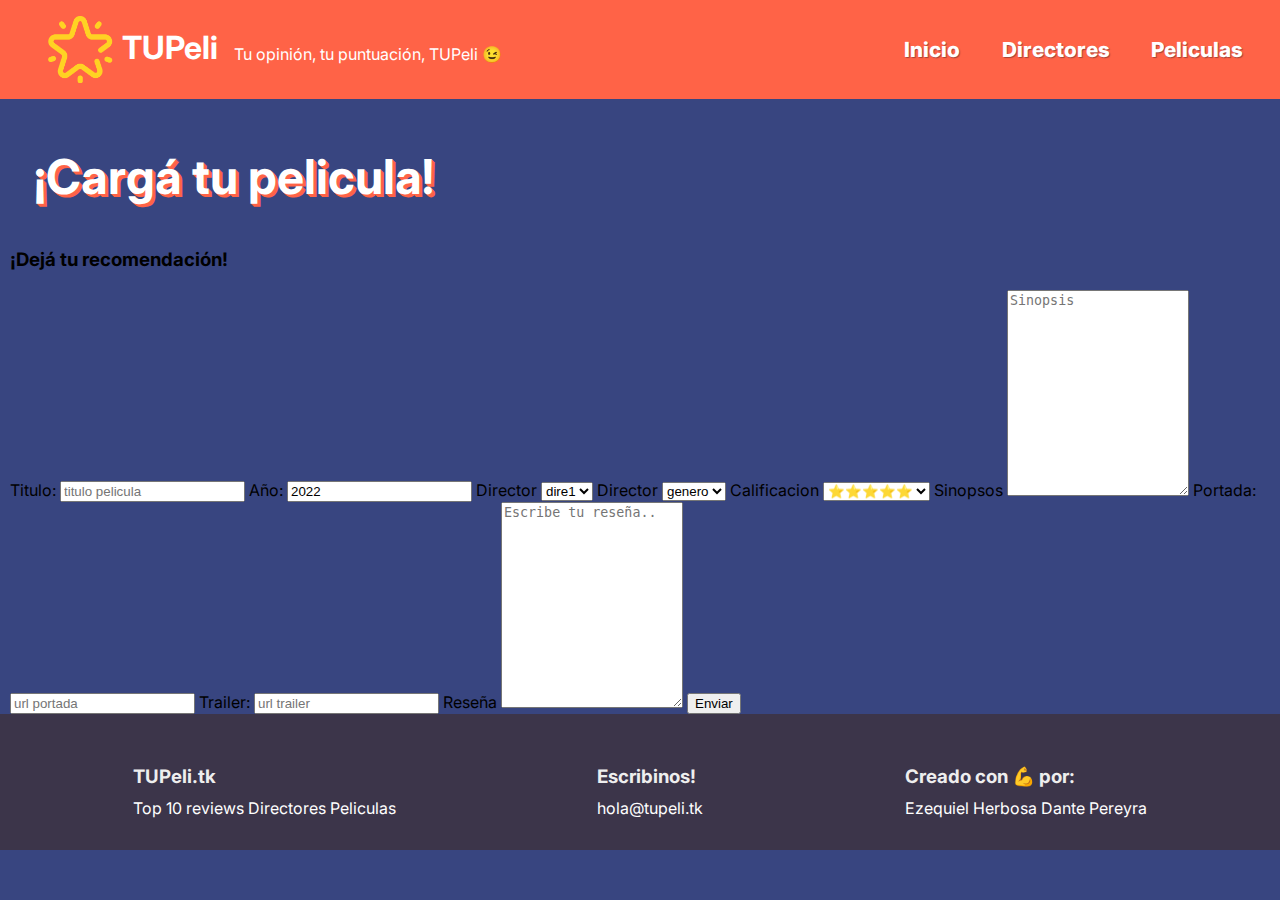
<file: public/formulario_carga_pelicula.html>
<!DOCTYPE html>
<html lang="en">
<head>
    <meta charset="UTF-8">
    <meta http-equiv="X-UA-Compatible" content="IE=edge">
    <meta name="viewport" content="width=device-width, initial-scale=1.0">
    <meta name="description" content="Reviews y comentarios sobre peliculas por sus propios espectadores." />
    <title>TUPeli.tk</title>
    <link rel="shortcut icon" type="image/x-icon" href="/favicon.png" />
    <link rel="stylesheet" href="css/style.css">
    <link rel="preconnect" href="https://fonts.googleapis.com">
    <link rel="preconnect" href="https://fonts.gstatic.com" crossorigin>
    <link href="https://fonts.googleapis.com/css2?family=Arvo:ital@1&family=Inter:wght@100;400;700&display=swap" rel="stylesheet">
<body>
    <header class="header">
        <div class="header-logo">
            <h1 class="header-title">TUPeli</h1>
            <div class="header-slogan">Tu opinión, tu puntuación, TUPeli 😉</div>
        </div>
        
        <nav class="header-nav" id="navigation">
            <a class="typcn typcn-times menu-mobile cerrar" id="mobile-cerrar"> Cerrar</a>
            <a href="/" class="link">Inicio</a>
            <a href="/directores" class="link">Directores</a>
            <a href="/peliculas" class="link">Peliculas</a>
      
        </nav>
    </header>

    <main class="top10">
        <h1 class="titulo-principal">¡Cargá tu pelicula!</h1>
    
        <div id="formulario_carga">

            
            <h3>¡Dejá tu recomendación!</h3>

            <label for="titulo_pelicula">Titulo: </label>
            <input type="text" id="lname" name="lastname" placeholder="titulo pelicula">
            
            <label for="anio">Año: </label>
            <input type="number" id="anio" name="anio" placeholder="Año" value=2022>

            <label for="director_id">Director</label>
            <select id="director_id" name="director">
            <option value="dire1">dire1</option>
            <option value="dire2">dire2</option>
            <option value="dire3">dire3</option>
            </select>
            
            <label for="genero">Director</label>
            <select id="genero" name="genero">
            <option value="genero1">genero</option>
            <option value="genero1">genero</option>
            <option value="genero1">genero</option>
            </select>
            
            <label for="calificacion">Calificacion</label>
            <select id="calificacion" name="calificacion">
            <option value="5">⭐⭐⭐⭐⭐</option>
            <option value="4">⭐⭐⭐⭐</option>
            <option value="3">⭐⭐⭐</option>
            <option value="2">⭐⭐</option>
            <option value="1">⭐</option>
            
            </select>
            
            <label for="sinopsis">Sinopsos</label>
            <textarea id="sinopsis" name="sinopsis" placeholder="Sinopsis" style="height:200px"></textarea>
            
            <label for="imagen_pelicula">Portada: </label>
            <input type="url" id="imagen_pelicula" placeholder="url portada">
            
            <label for="trailer">Trailer: </label>
            <input type="url" id="trailer" placeholder="url trailer">
            
            
            <label for="resenia">Reseña</label>
            <textarea id="resenia" name="resenia" placeholder="Escribe tu reseña.." style="height:200px"></textarea>

            <input type="submit" value="Enviar">
        </form>
        </div>

        </div>    
    </main>


    <footer class="pie">
        <div class="columna">
            <h3 class="titulo">TUPeli.tk</h3>
            <a href="#" class="link">Top 10 reviews</a>
            <a href="#" class="link">Directores</a>
            <a href="#" class="link">Peliculas</a>
        </div>
        <div class="columna">
            <h3 class="titulo">Escribinos!</h3>
            <a href="mailto:hola@tupeli.tk" class="link">hola@tupeli.tk</a>
        </div>
        <div class="columna">
            <h3 class="titulo">Creado con 💪 por:</h3>
            <a href="https://www.linkedin.com/in/ezequiel-herbosa/" target="_blank">Ezequiel Herbosa</a>
            <a href="https://www.linkedin.com/in/dante-pereyra/" class="_blank">Dante Pereyra</a>
        </div>
    </footer>


</body>
</html>
</file>
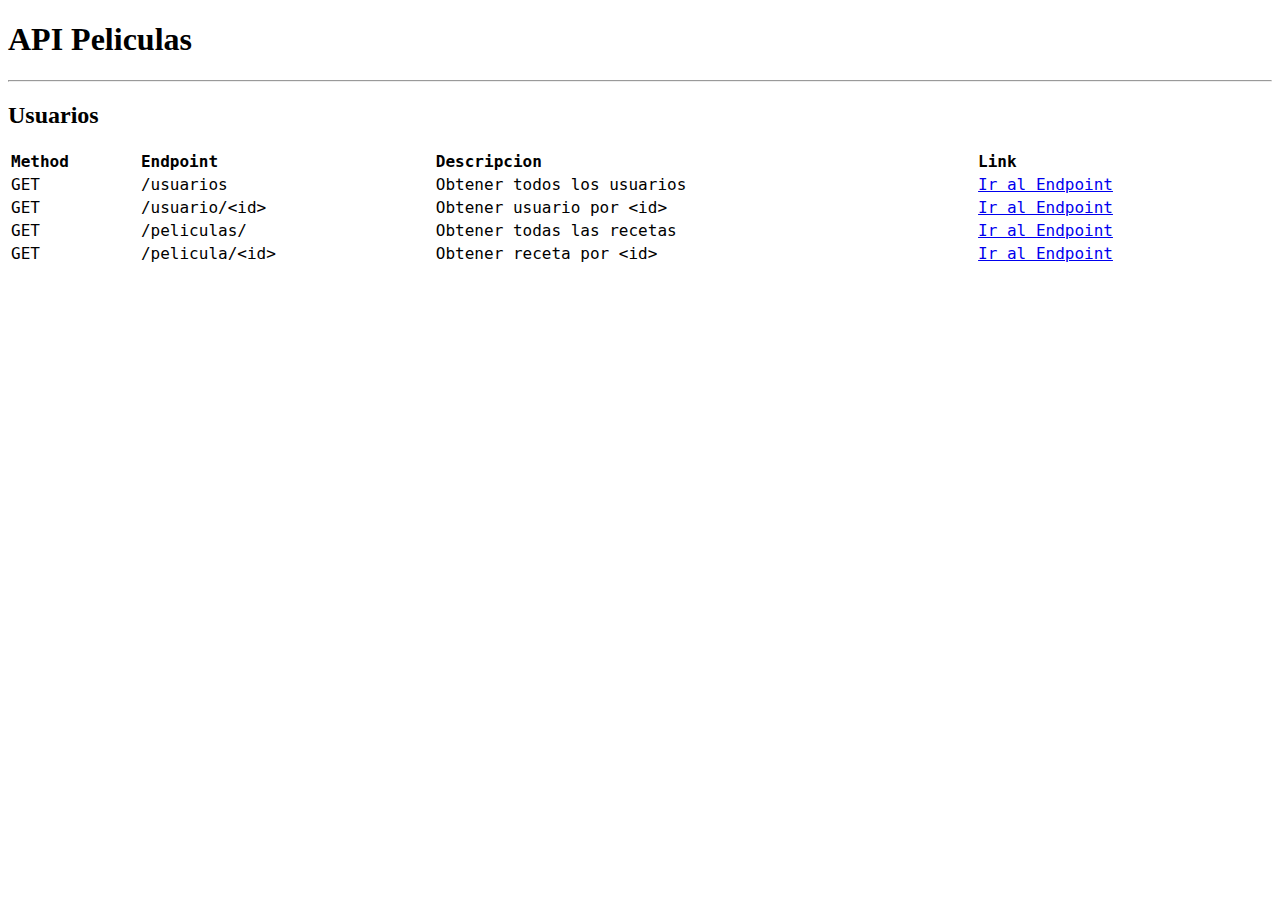
<file: abm_peliculas/templates/hello.html>
<!DOCTYPE html>
<html lang="en">
<head>
    <meta charset="UTF-8">
    <title>API Recetas</title>
    <style>
        table {
            width: 100%;
            text-align: left;
            font-family: 'Consolas', monospace;
        }

    </style>

</head>
<body>
    <h1>API Peliculas</h1>
    <hr>
    <h2>Usuarios</h2>
    <table>
        <tr>
            <th>Method</th>
            <th>Endpoint</th>
            <th>Descripcion</th>
            <th>Link</th>
        </tr>
        <tr>
            <td>GET</td>
            <td>/usuarios</td>
            <td>Obtener todos los usuarios</td>
            <td><a href="/usuarios">Ir al Endpoint</a></td>
        </tr>
        <tr>
            <td>GET</td>
            <td>/usuario/&lt;id&gt;</td>
            <td>Obtener usuario por &lt;id&gt;</td>
            <td><a href="/usuario/1">Ir al Endpoint</a></td>
        </tr>
        <tr>
            <td>GET</td>
            <td>/peliculas/</td>
            <td>Obtener todas las recetas</td>
            <td><a href="/peliculas">Ir al Endpoint</a></td>
        </tr>
        <tr>
            <td>GET</td>
            <td>/pelicula/&lt;id&gt;</td>
            <td>Obtener receta por &lt;id&gt;</td>
            <td><a href="/peliculas/1">Ir al Endpoint</a></td>
        </tr>
        <tr>
            <td></td>
            <td></td>
            <td></td>
        </tr>
        <tr>
            <td></td>
            <td></td>
            <td></td>
        </tr>
        <tr>
            <td></td>
            <td></td>
            <td></td>
        </tr>
    </table>
</body>
</html>
</file>
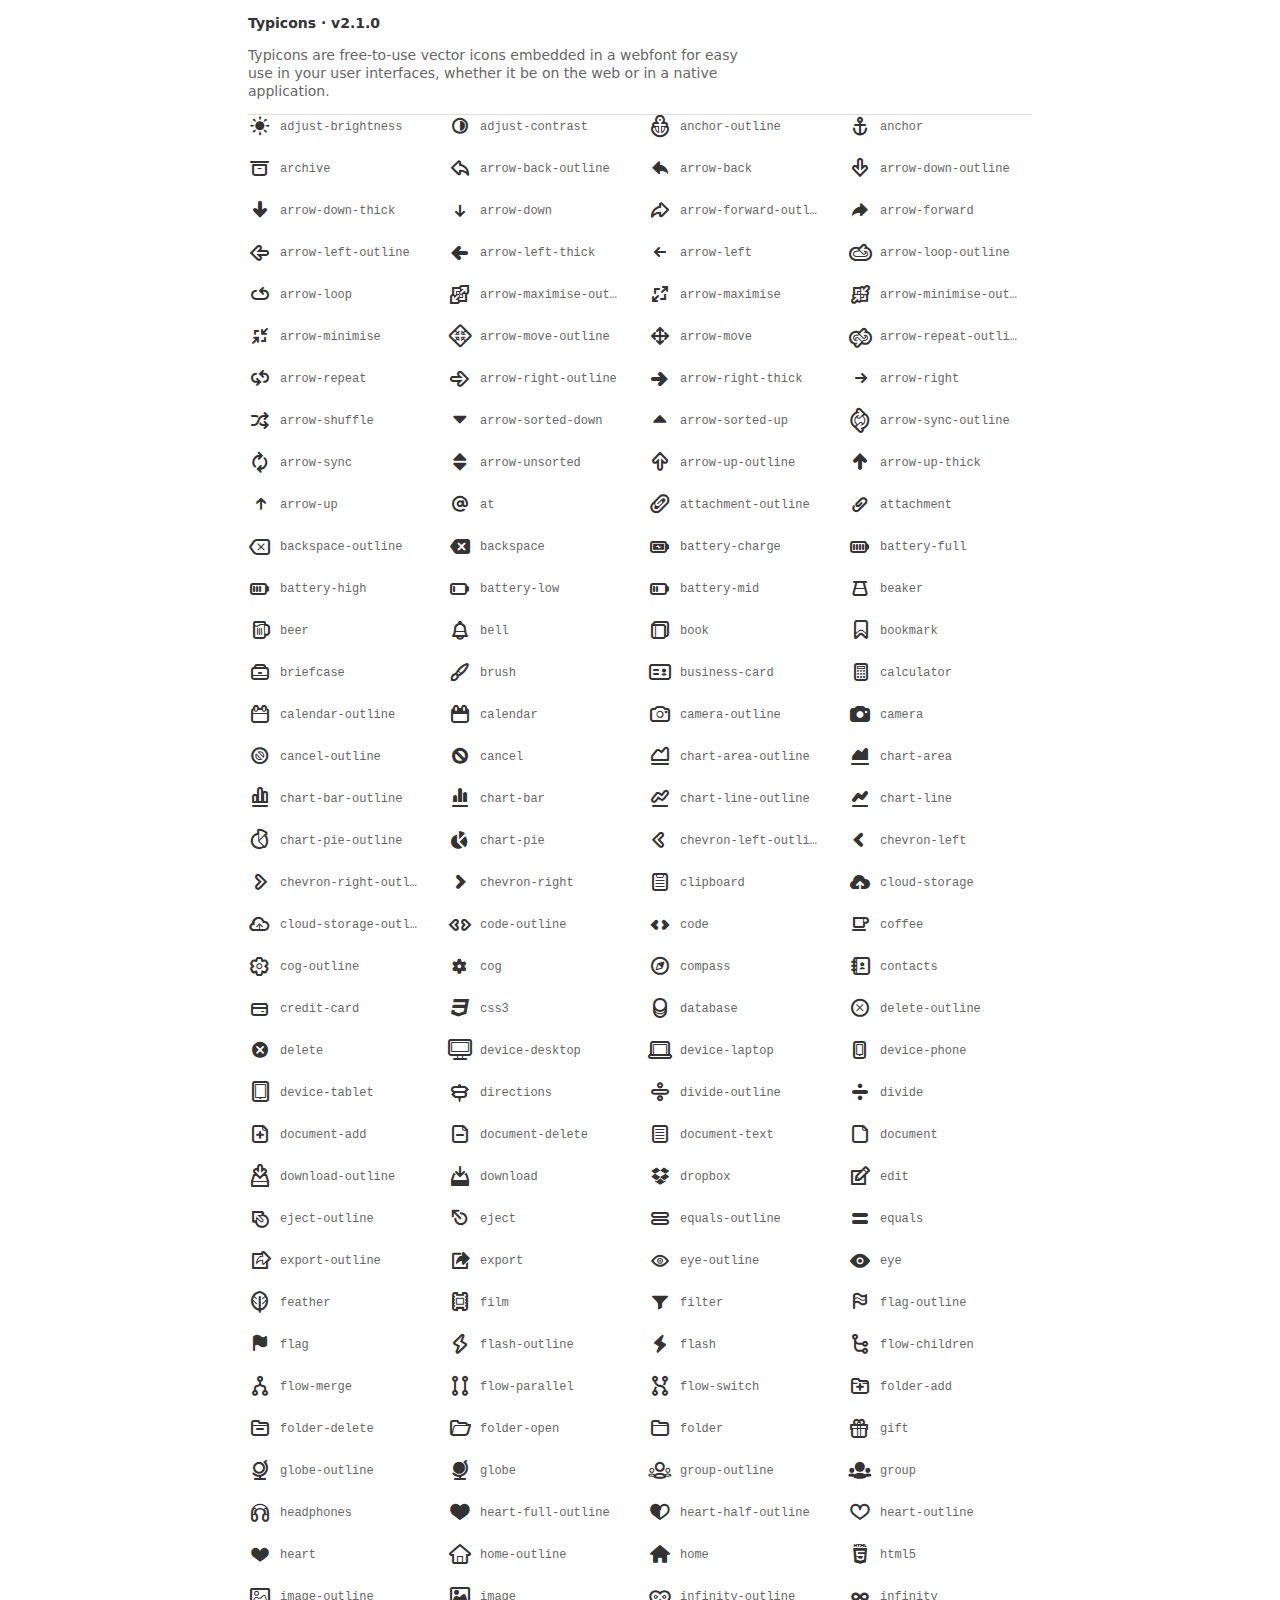
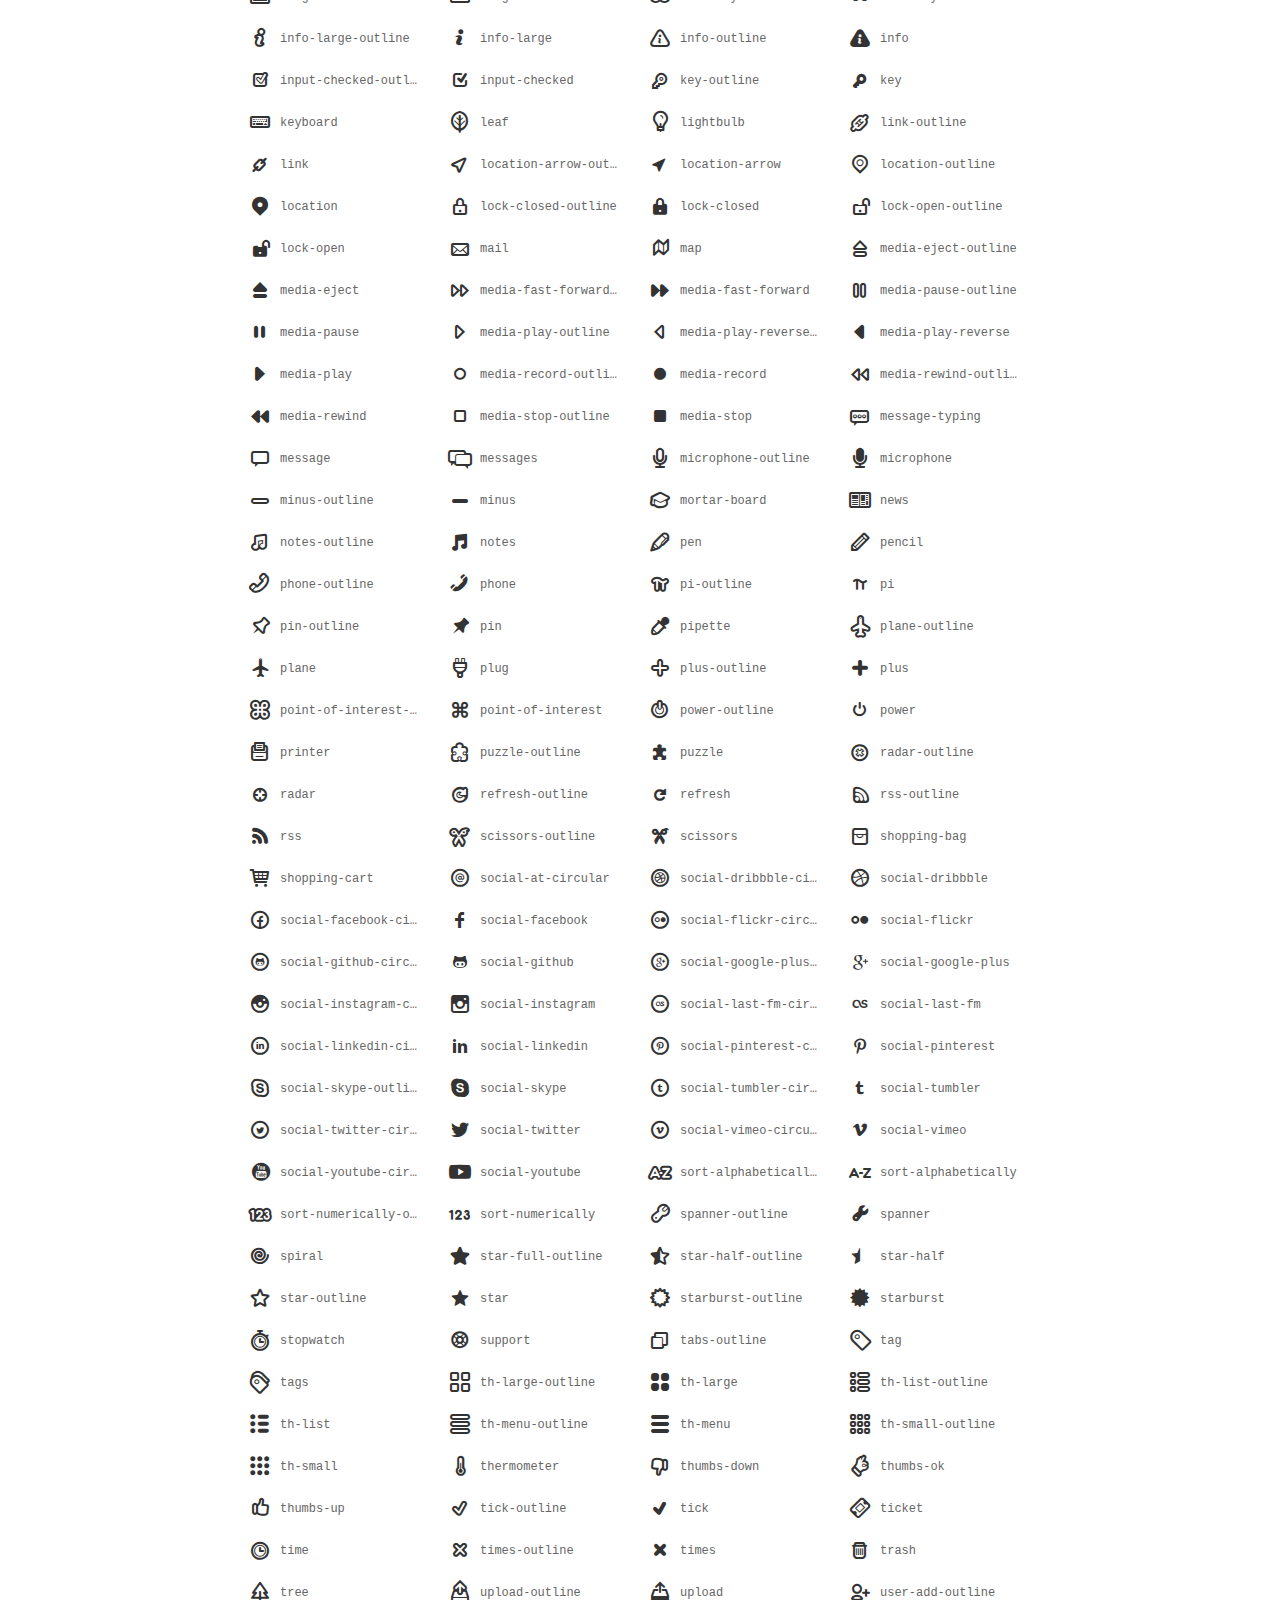
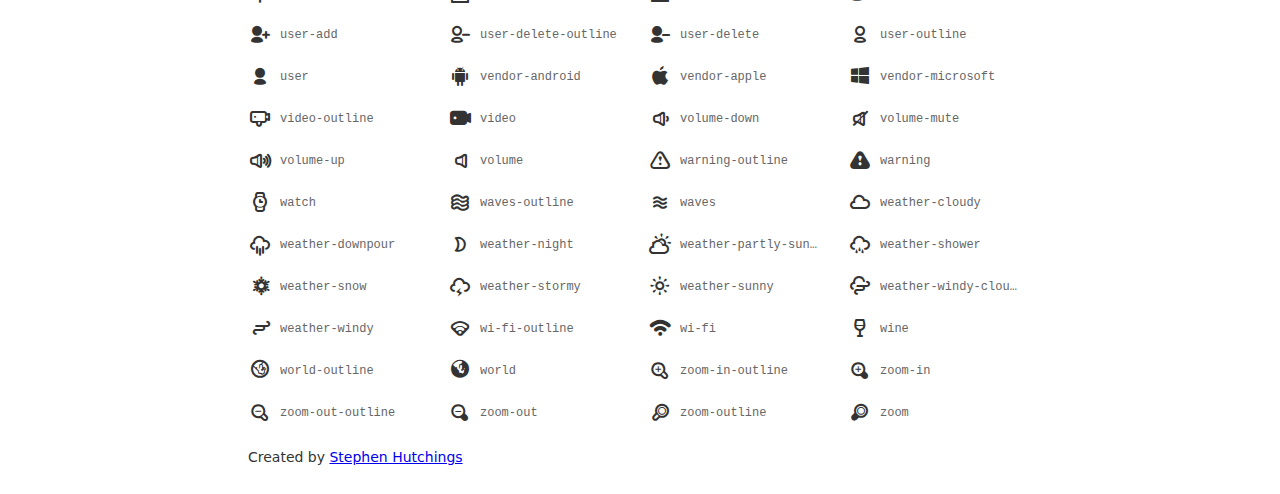
<file: Flask/static/demo.html>
<!DOCTYPE html>
<html lang="en">
<head>
  <meta charset="UTF-8">
  <title>Typicons</title>

  <style>
    body {
      margin: 0;
      padding: 1em;
      font-family: system-ui, "Helvetica Neue", Helvetica, Arial, sans-serif;
      font-size: 14px;
      line-height: 18px;
      color: #333;
      background-color: #fff;
    }

    header {
      position: fixed;
      left: 1em;
      right: 1em;
      top: 0;
      background: #fff;
      z-index: 1;
    }

    header .container {
      border-bottom: 1px solid #ddd;
    }

    header h1 {
      font: inherit;
      font-weight: bold;
      margin-top: 1em;
    }

    header p {
      color: #666;
      max-width: 500px;
    }

    .container {
      max-width: 784px;
      margin: auto;
      position: relative;
    }

    #icons {
      font-size: 24px;
      display: flex;
      margin: 92px -8px 0;
      flex-flow: row wrap;
    }

    .icon {
      width: 200px;
      max-width: 50%;
      box-sizing: border-box;
      display: flex;
      padding: 8px;
    }

    .label {
      display: inline-block;
      width: 100%;
      box-sizing: border-box;
      padding: 4px 8px;
      font-size: 12px;
      font-family: Monaco, monospace;
      white-space: nowrap;
      overflow: hidden;
      text-overflow: ellipsis;
      border-radius: 1px;
      color: #666;
    }

    @media (max-width: 512px) {
      #icons {
        margin-top: 112px;
      }
    }
    @charset "UTF-8";

@font-face {
  font-family: "typicons";
  src: url("typicons.eot?d8dd0dcd722b6c1a92302669f7f132b5?#iefix") format("embedded-opentype"),
url("typicons.woff2?d8dd0dcd722b6c1a92302669f7f132b5") format("woff2"),
url("typicons.woff?d8dd0dcd722b6c1a92302669f7f132b5") format("woff"),
url("typicons.ttf?d8dd0dcd722b6c1a92302669f7f132b5") format("truetype"),
url("typicons.svg?d8dd0dcd722b6c1a92302669f7f132b5#typicons") format("svg");
}

.typcn:before {
  font-family: typicons !important;
  font-style: normal;
  font-weight: normal !important;
  font-variant: normal;
  text-transform: none;
  line-height: 1;
  -webkit-font-smoothing: antialiased;
  -moz-osx-font-smoothing: grayscale;
}

.typcn-lg {
  font-size: 1.33333333em;
  line-height: 0.75em;
  vertical-align: -15%;
}
.typcn-2x {
  font-size: 2em;
}
.typcn-3x {
  font-size: 3em;
}
.typcn-4x {
  font-size: 4em;
}
.typcn-5x {
  font-size: 5em;
}

.typcn-adjust-brightness:before {
  content: "\e000";
}
.typcn-adjust-contrast:before {
  content: "\e001";
}
.typcn-anchor-outline:before {
  content: "\e002";
}
.typcn-anchor:before {
  content: "\e003";
}
.typcn-archive:before {
  content: "\e004";
}
.typcn-arrow-back-outline:before {
  content: "\e005";
}
.typcn-arrow-back:before {
  content: "\e006";
}
.typcn-arrow-down-outline:before {
  content: "\e007";
}
.typcn-arrow-down-thick:before {
  content: "\e008";
}
.typcn-arrow-down:before {
  content: "\e009";
}
.typcn-arrow-forward-outline:before {
  content: "\e00a";
}
.typcn-arrow-forward:before {
  content: "\e00b";
}
.typcn-arrow-left-outline:before {
  content: "\e00c";
}
.typcn-arrow-left-thick:before {
  content: "\e00d";
}
.typcn-arrow-left:before {
  content: "\e00e";
}
.typcn-arrow-loop-outline:before {
  content: "\e00f";
}
.typcn-arrow-loop:before {
  content: "\e010";
}
.typcn-arrow-maximise-outline:before {
  content: "\e011";
}
.typcn-arrow-maximise:before {
  content: "\e012";
}
.typcn-arrow-minimise-outline:before {
  content: "\e013";
}
.typcn-arrow-minimise:before {
  content: "\e014";
}
.typcn-arrow-move-outline:before {
  content: "\e015";
}
.typcn-arrow-move:before {
  content: "\e016";
}
.typcn-arrow-repeat-outline:before {
  content: "\e017";
}
.typcn-arrow-repeat:before {
  content: "\e018";
}
.typcn-arrow-right-outline:before {
  content: "\e019";
}
.typcn-arrow-right-thick:before {
  content: "\e01a";
}
.typcn-arrow-right:before {
  content: "\e01b";
}
.typcn-arrow-shuffle:before {
  content: "\e01c";
}
.typcn-arrow-sorted-down:before {
  content: "\e01d";
}
.typcn-arrow-sorted-up:before {
  content: "\e01e";
}
.typcn-arrow-sync-outline:before {
  content: "\e01f";
}
.typcn-arrow-sync:before {
  content: "\e020";
}
.typcn-arrow-unsorted:before {
  content: "\e021";
}
.typcn-arrow-up-outline:before {
  content: "\e022";
}
.typcn-arrow-up-thick:before {
  content: "\e023";
}
.typcn-arrow-up:before {
  content: "\e024";
}
.typcn-at:before {
  content: "\e025";
}
.typcn-attachment-outline:before {
  content: "\e026";
}
.typcn-attachment:before {
  content: "\e027";
}
.typcn-backspace-outline:before {
  content: "\e028";
}
.typcn-backspace:before {
  content: "\e029";
}
.typcn-battery-charge:before {
  content: "\e02a";
}
.typcn-battery-full:before {
  content: "\e02b";
}
.typcn-battery-high:before {
  content: "\e02c";
}
.typcn-battery-low:before {
  content: "\e02d";
}
.typcn-battery-mid:before {
  content: "\e02e";
}
.typcn-beaker:before {
  content: "\e02f";
}
.typcn-beer:before {
  content: "\e030";
}
.typcn-bell:before {
  content: "\e031";
}
.typcn-book:before {
  content: "\e032";
}
.typcn-bookmark:before {
  content: "\e033";
}
.typcn-briefcase:before {
  content: "\e034";
}
.typcn-brush:before {
  content: "\e035";
}
.typcn-business-card:before {
  content: "\e036";
}
.typcn-calculator:before {
  content: "\e037";
}
.typcn-calendar-outline:before {
  content: "\e038";
}
.typcn-calendar:before {
  content: "\e039";
}
.typcn-camera-outline:before {
  content: "\e03a";
}
.typcn-camera:before {
  content: "\e03b";
}
.typcn-cancel-outline:before {
  content: "\e03c";
}
.typcn-cancel:before {
  content: "\e03d";
}
.typcn-chart-area-outline:before {
  content: "\e03e";
}
.typcn-chart-area:before {
  content: "\e03f";
}
.typcn-chart-bar-outline:before {
  content: "\e040";
}
.typcn-chart-bar:before {
  content: "\e041";
}
.typcn-chart-line-outline:before {
  content: "\e042";
}
.typcn-chart-line:before {
  content: "\e043";
}
.typcn-chart-pie-outline:before {
  content: "\e044";
}
.typcn-chart-pie:before {
  content: "\e045";
}
.typcn-chevron-left-outline:before {
  content: "\e046";
}
.typcn-chevron-left:before {
  content: "\e047";
}
.typcn-chevron-right-outline:before {
  content: "\e048";
}
.typcn-chevron-right:before {
  content: "\e049";
}
.typcn-clipboard:before {
  content: "\e04a";
}
.typcn-cloud-storage:before {
  content: "\e04b";
}
.typcn-cloud-storage-outline:before {
  content: "\e054";
}
.typcn-code-outline:before {
  content: "\e04c";
}
.typcn-code:before {
  content: "\e04d";
}
.typcn-coffee:before {
  content: "\e04e";
}
.typcn-cog-outline:before {
  content: "\e04f";
}
.typcn-cog:before {
  content: "\e050";
}
.typcn-compass:before {
  content: "\e051";
}
.typcn-contacts:before {
  content: "\e052";
}
.typcn-credit-card:before {
  content: "\e053";
}
.typcn-css3:before {
  content: "\e055";
}
.typcn-database:before {
  content: "\e056";
}
.typcn-delete-outline:before {
  content: "\e057";
}
.typcn-delete:before {
  content: "\e058";
}
.typcn-device-desktop:before {
  content: "\e059";
}
.typcn-device-laptop:before {
  content: "\e05a";
}
.typcn-device-phone:before {
  content: "\e05b";
}
.typcn-device-tablet:before {
  content: "\e05c";
}
.typcn-directions:before {
  content: "\e05d";
}
.typcn-divide-outline:before {
  content: "\e05e";
}
.typcn-divide:before {
  content: "\e05f";
}
.typcn-document-add:before {
  content: "\e060";
}
.typcn-document-delete:before {
  content: "\e061";
}
.typcn-document-text:before {
  content: "\e062";
}
.typcn-document:before {
  content: "\e063";
}
.typcn-download-outline:before {
  content: "\e064";
}
.typcn-download:before {
  content: "\e065";
}
.typcn-dropbox:before {
  content: "\e066";
}
.typcn-edit:before {
  content: "\e067";
}
.typcn-eject-outline:before {
  content: "\e068";
}
.typcn-eject:before {
  content: "\e069";
}
.typcn-equals-outline:before {
  content: "\e06a";
}
.typcn-equals:before {
  content: "\e06b";
}
.typcn-export-outline:before {
  content: "\e06c";
}
.typcn-export:before {
  content: "\e06d";
}
.typcn-eye-outline:before {
  content: "\e06e";
}
.typcn-eye:before {
  content: "\e06f";
}
.typcn-feather:before {
  content: "\e070";
}
.typcn-film:before {
  content: "\e071";
}
.typcn-filter:before {
  content: "\e072";
}
.typcn-flag-outline:before {
  content: "\e073";
}
.typcn-flag:before {
  content: "\e074";
}
.typcn-flash-outline:before {
  content: "\e075";
}
.typcn-flash:before {
  content: "\e076";
}
.typcn-flow-children:before {
  content: "\e077";
}
.typcn-flow-merge:before {
  content: "\e078";
}
.typcn-flow-parallel:before {
  content: "\e079";
}
.typcn-flow-switch:before {
  content: "\e07a";
}
.typcn-folder-add:before {
  content: "\e07b";
}
.typcn-folder-delete:before {
  content: "\e07c";
}
.typcn-folder-open:before {
  content: "\e07d";
}
.typcn-folder:before {
  content: "\e07e";
}
.typcn-gift:before {
  content: "\e07f";
}
.typcn-globe-outline:before {
  content: "\e080";
}
.typcn-globe:before {
  content: "\e081";
}
.typcn-group-outline:before {
  content: "\e082";
}
.typcn-group:before {
  content: "\e083";
}
.typcn-headphones:before {
  content: "\e084";
}
.typcn-heart-full-outline:before {
  content: "\e085";
}
.typcn-heart-half-outline:before {
  content: "\e086";
}
.typcn-heart-outline:before {
  content: "\e087";
}
.typcn-heart:before {
  content: "\e088";
}
.typcn-home-outline:before {
  content: "\e089";
}
.typcn-home:before {
  content: "\e08a";
}
.typcn-html5:before {
  content: "\e08b";
}
.typcn-image-outline:before {
  content: "\e08c";
}
.typcn-image:before {
  content: "\e08d";
}
.typcn-infinity-outline:before {
  content: "\e08e";
}
.typcn-infinity:before {
  content: "\e08f";
}
.typcn-info-large-outline:before {
  content: "\e090";
}
.typcn-info-large:before {
  content: "\e091";
}
.typcn-info-outline:before {
  content: "\e092";
}
.typcn-info:before {
  content: "\e093";
}
.typcn-input-checked-outline:before {
  content: "\e094";
}
.typcn-input-checked:before {
  content: "\e095";
}
.typcn-key-outline:before {
  content: "\e096";
}
.typcn-key:before {
  content: "\e097";
}
.typcn-keyboard:before {
  content: "\e098";
}
.typcn-leaf:before {
  content: "\e099";
}
.typcn-lightbulb:before {
  content: "\e09a";
}
.typcn-link-outline:before {
  content: "\e09b";
}
.typcn-link:before {
  content: "\e09c";
}
.typcn-location-arrow-outline:before {
  content: "\e09d";
}
.typcn-location-arrow:before {
  content: "\e09e";
}
.typcn-location-outline:before {
  content: "\e09f";
}
.typcn-location:before {
  content: "\e0a0";
}
.typcn-lock-closed-outline:before {
  content: "\e0a1";
}
.typcn-lock-closed:before {
  content: "\e0a2";
}
.typcn-lock-open-outline:before {
  content: "\e0a3";
}
.typcn-lock-open:before {
  content: "\e0a4";
}
.typcn-mail:before {
  content: "\e0a5";
}
.typcn-map:before {
  content: "\e0a6";
}
.typcn-media-eject-outline:before {
  content: "\e0a7";
}
.typcn-media-eject:before {
  content: "\e0a8";
}
.typcn-media-fast-forward-outline:before {
  content: "\e0a9";
}
.typcn-media-fast-forward:before {
  content: "\e0aa";
}
.typcn-media-pause-outline:before {
  content: "\e0ab";
}
.typcn-media-pause:before {
  content: "\e0ac";
}
.typcn-media-play-outline:before {
  content: "\e0ad";
}
.typcn-media-play-reverse-outline:before {
  content: "\e0ae";
}
.typcn-media-play-reverse:before {
  content: "\e0af";
}
.typcn-media-play:before {
  content: "\e0b0";
}
.typcn-media-record-outline:before {
  content: "\e0b1";
}
.typcn-media-record:before {
  content: "\e0b2";
}
.typcn-media-rewind-outline:before {
  content: "\e0b3";
}
.typcn-media-rewind:before {
  content: "\e0b4";
}
.typcn-media-stop-outline:before {
  content: "\e0b5";
}
.typcn-media-stop:before {
  content: "\e0b6";
}
.typcn-message-typing:before {
  content: "\e0b7";
}
.typcn-message:before {
  content: "\e0b8";
}
.typcn-messages:before {
  content: "\e0b9";
}
.typcn-microphone-outline:before {
  content: "\e0ba";
}
.typcn-microphone:before {
  content: "\e0bb";
}
.typcn-minus-outline:before {
  content: "\e0bc";
}
.typcn-minus:before {
  content: "\e0bd";
}
.typcn-mortar-board:before {
  content: "\e0be";
}
.typcn-news:before {
  content: "\e0bf";
}
.typcn-notes-outline:before {
  content: "\e0c0";
}
.typcn-notes:before {
  content: "\e0c1";
}
.typcn-pen:before {
  content: "\e0c2";
}
.typcn-pencil:before {
  content: "\e0c3";
}
.typcn-phone-outline:before {
  content: "\e0c4";
}
.typcn-phone:before {
  content: "\e0c5";
}
.typcn-pi-outline:before {
  content: "\e0c6";
}
.typcn-pi:before {
  content: "\e0c7";
}
.typcn-pin-outline:before {
  content: "\e0c8";
}
.typcn-pin:before {
  content: "\e0c9";
}
.typcn-pipette:before {
  content: "\e0ca";
}
.typcn-plane-outline:before {
  content: "\e0cb";
}
.typcn-plane:before {
  content: "\e0cc";
}
.typcn-plug:before {
  content: "\e0cd";
}
.typcn-plus-outline:before {
  content: "\e0ce";
}
.typcn-plus:before {
  content: "\e0cf";
}
.typcn-point-of-interest-outline:before {
  content: "\e0d0";
}
.typcn-point-of-interest:before {
  content: "\e0d1";
}
.typcn-power-outline:before {
  content: "\e0d2";
}
.typcn-power:before {
  content: "\e0d3";
}
.typcn-printer:before {
  content: "\e0d4";
}
.typcn-puzzle-outline:before {
  content: "\e0d5";
}
.typcn-puzzle:before {
  content: "\e0d6";
}
.typcn-radar-outline:before {
  content: "\e0d7";
}
.typcn-radar:before {
  content: "\e0d8";
}
.typcn-refresh-outline:before {
  content: "\e0d9";
}
.typcn-refresh:before {
  content: "\e0da";
}
.typcn-rss-outline:before {
  content: "\e0db";
}
.typcn-rss:before {
  content: "\e0dc";
}
.typcn-scissors-outline:before {
  content: "\e0dd";
}
.typcn-scissors:before {
  content: "\e0de";
}
.typcn-shopping-bag:before {
  content: "\e0df";
}
.typcn-shopping-cart:before {
  content: "\e0e0";
}
.typcn-social-at-circular:before {
  content: "\e0e1";
}
.typcn-social-dribbble-circular:before {
  content: "\e0e2";
}
.typcn-social-dribbble:before {
  content: "\e0e3";
}
.typcn-social-facebook-circular:before {
  content: "\e0e4";
}
.typcn-social-facebook:before {
  content: "\e0e5";
}
.typcn-social-flickr-circular:before {
  content: "\e0e6";
}
.typcn-social-flickr:before {
  content: "\e0e7";
}
.typcn-social-github-circular:before {
  content: "\e0e8";
}
.typcn-social-github:before {
  content: "\e0e9";
}
.typcn-social-google-plus-circular:before {
  content: "\e0ea";
}
.typcn-social-google-plus:before {
  content: "\e0eb";
}
.typcn-social-instagram-circular:before {
  content: "\e0ec";
}
.typcn-social-instagram:before {
  content: "\e0ed";
}
.typcn-social-last-fm-circular:before {
  content: "\e0ee";
}
.typcn-social-last-fm:before {
  content: "\e0ef";
}
.typcn-social-linkedin-circular:before {
  content: "\e0f0";
}
.typcn-social-linkedin:before {
  content: "\e0f1";
}
.typcn-social-pinterest-circular:before {
  content: "\e0f2";
}
.typcn-social-pinterest:before {
  content: "\e0f3";
}
.typcn-social-skype-outline:before {
  content: "\e0f4";
}
.typcn-social-skype:before {
  content: "\e0f5";
}
.typcn-social-tumbler-circular:before {
  content: "\e0f6";
}
.typcn-social-tumbler:before {
  content: "\e0f7";
}
.typcn-social-twitter-circular:before {
  content: "\e0f8";
}
.typcn-social-twitter:before {
  content: "\e0f9";
}
.typcn-social-vimeo-circular:before {
  content: "\e0fa";
}
.typcn-social-vimeo:before {
  content: "\e0fb";
}
.typcn-social-youtube-circular:before {
  content: "\e0fc";
}
.typcn-social-youtube:before {
  content: "\e0fd";
}
.typcn-sort-alphabetically-outline:before {
  content: "\e0fe";
}
.typcn-sort-alphabetically:before {
  content: "\e0ff";
}
.typcn-sort-numerically-outline:before {
  content: "\e100";
}
.typcn-sort-numerically:before {
  content: "\e101";
}
.typcn-spanner-outline:before {
  content: "\e102";
}
.typcn-spanner:before {
  content: "\e103";
}
.typcn-spiral:before {
  content: "\e104";
}
.typcn-star-full-outline:before {
  content: "\e105";
}
.typcn-star-half-outline:before {
  content: "\e106";
}
.typcn-star-half:before {
  content: "\e107";
}
.typcn-star-outline:before {
  content: "\e108";
}
.typcn-star:before {
  content: "\e109";
}
.typcn-starburst-outline:before {
  content: "\e10a";
}
.typcn-starburst:before {
  content: "\e10b";
}
.typcn-stopwatch:before {
  content: "\e10c";
}
.typcn-support:before {
  content: "\e10d";
}
.typcn-tabs-outline:before {
  content: "\e10e";
}
.typcn-tag:before {
  content: "\e10f";
}
.typcn-tags:before {
  content: "\e110";
}
.typcn-th-large-outline:before {
  content: "\e111";
}
.typcn-th-large:before {
  content: "\e112";
}
.typcn-th-list-outline:before {
  content: "\e113";
}
.typcn-th-list:before {
  content: "\e114";
}
.typcn-th-menu-outline:before {
  content: "\e115";
}
.typcn-th-menu:before {
  content: "\e116";
}
.typcn-th-small-outline:before {
  content: "\e117";
}
.typcn-th-small:before {
  content: "\e118";
}
.typcn-thermometer:before {
  content: "\e119";
}
.typcn-thumbs-down:before {
  content: "\e11a";
}
.typcn-thumbs-ok:before {
  content: "\e11b";
}
.typcn-thumbs-up:before {
  content: "\e11c";
}
.typcn-tick-outline:before {
  content: "\e11d";
}
.typcn-tick:before {
  content: "\e11e";
}
.typcn-ticket:before {
  content: "\e11f";
}
.typcn-time:before {
  content: "\e120";
}
.typcn-times-outline:before {
  content: "\e121";
}
.typcn-times:before {
  content: "\e122";
}
.typcn-trash:before {
  content: "\e123";
}
.typcn-tree:before {
  content: "\e124";
}
.typcn-upload-outline:before {
  content: "\e125";
}
.typcn-upload:before {
  content: "\e126";
}
.typcn-user-add-outline:before {
  content: "\e127";
}
.typcn-user-add:before {
  content: "\e128";
}
.typcn-user-delete-outline:before {
  content: "\e129";
}
.typcn-user-delete:before {
  content: "\e12a";
}
.typcn-user-outline:before {
  content: "\e12b";
}
.typcn-user:before {
  content: "\e12c";
}
.typcn-vendor-android:before {
  content: "\e12d";
}
.typcn-vendor-apple:before {
  content: "\e12e";
}
.typcn-vendor-microsoft:before {
  content: "\e12f";
}
.typcn-video-outline:before {
  content: "\e130";
}
.typcn-video:before {
  content: "\e131";
}
.typcn-volume-down:before {
  content: "\e132";
}
.typcn-volume-mute:before {
  content: "\e133";
}
.typcn-volume-up:before {
  content: "\e134";
}
.typcn-volume:before {
  content: "\e135";
}
.typcn-warning-outline:before {
  content: "\e136";
}
.typcn-warning:before {
  content: "\e137";
}
.typcn-watch:before {
  content: "\e138";
}
.typcn-waves-outline:before {
  content: "\e139";
}
.typcn-waves:before {
  content: "\e13a";
}
.typcn-weather-cloudy:before {
  content: "\e13b";
}
.typcn-weather-downpour:before {
  content: "\e13c";
}
.typcn-weather-night:before {
  content: "\e13d";
}
.typcn-weather-partly-sunny:before {
  content: "\e13e";
}
.typcn-weather-shower:before {
  content: "\e13f";
}
.typcn-weather-snow:before {
  content: "\e140";
}
.typcn-weather-stormy:before {
  content: "\e141";
}
.typcn-weather-sunny:before {
  content: "\e142";
}
.typcn-weather-windy-cloudy:before {
  content: "\e143";
}
.typcn-weather-windy:before {
  content: "\e144";
}
.typcn-wi-fi-outline:before {
  content: "\e145";
}
.typcn-wi-fi:before {
  content: "\e146";
}
.typcn-wine:before {
  content: "\e147";
}
.typcn-world-outline:before {
  content: "\e148";
}
.typcn-world:before {
  content: "\e149";
}
.typcn-zoom-in-outline:before {
  content: "\e14a";
}
.typcn-zoom-in:before {
  content: "\e14b";
}
.typcn-zoom-out-outline:before {
  content: "\e14c";
}
.typcn-zoom-out:before {
  content: "\e14d";
}
.typcn-zoom-outline:before {
  content: "\e14e";
}
.typcn-zoom:before {
  content: "\e14f";
}

  </style>
</head>

<body>
  <header>
    <div class="container">
      <h1>Typicons &middot; v2.1.0</h1>
      <p>Typicons are free-to-use vector icons embedded in a webfont for easy use in your user interfaces, whether it be on the web or in a native application.</p>
    </div>
  </header>

  <div class="container">
    <div id="icons">
      <div class="icon">
        <span class="typcn typcn-adjust-brightness"></span>
        <span class='label'>adjust-brightness</span>
      </div>
      <div class="icon">
        <span class="typcn typcn-adjust-contrast"></span>
        <span class='label'>adjust-contrast</span>
      </div>
      <div class="icon">
        <span class="typcn typcn-anchor-outline"></span>
        <span class='label'>anchor-outline</span>
      </div>
      <div class="icon">
        <span class="typcn typcn-anchor"></span>
        <span class='label'>anchor</span>
      </div>
      <div class="icon">
        <span class="typcn typcn-archive"></span>
        <span class='label'>archive</span>
      </div>
      <div class="icon">
        <span class="typcn typcn-arrow-back-outline"></span>
        <span class='label'>arrow-back-outline</span>
      </div>
      <div class="icon">
        <span class="typcn typcn-arrow-back"></span>
        <span class='label'>arrow-back</span>
      </div>
      <div class="icon">
        <span class="typcn typcn-arrow-down-outline"></span>
        <span class='label'>arrow-down-outline</span>
      </div>
      <div class="icon">
        <span class="typcn typcn-arrow-down-thick"></span>
        <span class='label'>arrow-down-thick</span>
      </div>
      <div class="icon">
        <span class="typcn typcn-arrow-down"></span>
        <span class='label'>arrow-down</span>
      </div>
      <div class="icon">
        <span class="typcn typcn-arrow-forward-outline"></span>
        <span class='label'>arrow-forward-outline</span>
      </div>
      <div class="icon">
        <span class="typcn typcn-arrow-forward"></span>
        <span class='label'>arrow-forward</span>
      </div>
      <div class="icon">
        <span class="typcn typcn-arrow-left-outline"></span>
        <span class='label'>arrow-left-outline</span>
      </div>
      <div class="icon">
        <span class="typcn typcn-arrow-left-thick"></span>
        <span class='label'>arrow-left-thick</span>
      </div>
      <div class="icon">
        <span class="typcn typcn-arrow-left"></span>
        <span class='label'>arrow-left</span>
      </div>
      <div class="icon">
        <span class="typcn typcn-arrow-loop-outline"></span>
        <span class='label'>arrow-loop-outline</span>
      </div>
      <div class="icon">
        <span class="typcn typcn-arrow-loop"></span>
        <span class='label'>arrow-loop</span>
      </div>
      <div class="icon">
        <span class="typcn typcn-arrow-maximise-outline"></span>
        <span class='label'>arrow-maximise-outline</span>
      </div>
      <div class="icon">
        <span class="typcn typcn-arrow-maximise"></span>
        <span class='label'>arrow-maximise</span>
      </div>
      <div class="icon">
        <span class="typcn typcn-arrow-minimise-outline"></span>
        <span class='label'>arrow-minimise-outline</span>
      </div>
      <div class="icon">
        <span class="typcn typcn-arrow-minimise"></span>
        <span class='label'>arrow-minimise</span>
      </div>
      <div class="icon">
        <span class="typcn typcn-arrow-move-outline"></span>
        <span class='label'>arrow-move-outline</span>
      </div>
      <div class="icon">
        <span class="typcn typcn-arrow-move"></span>
        <span class='label'>arrow-move</span>
      </div>
      <div class="icon">
        <span class="typcn typcn-arrow-repeat-outline"></span>
        <span class='label'>arrow-repeat-outline</span>
      </div>
      <div class="icon">
        <span class="typcn typcn-arrow-repeat"></span>
        <span class='label'>arrow-repeat</span>
      </div>
      <div class="icon">
        <span class="typcn typcn-arrow-right-outline"></span>
        <span class='label'>arrow-right-outline</span>
      </div>
      <div class="icon">
        <span class="typcn typcn-arrow-right-thick"></span>
        <span class='label'>arrow-right-thick</span>
      </div>
      <div class="icon">
        <span class="typcn typcn-arrow-right"></span>
        <span class='label'>arrow-right</span>
      </div>
      <div class="icon">
        <span class="typcn typcn-arrow-shuffle"></span>
        <span class='label'>arrow-shuffle</span>
      </div>
      <div class="icon">
        <span class="typcn typcn-arrow-sorted-down"></span>
        <span class='label'>arrow-sorted-down</span>
      </div>
      <div class="icon">
        <span class="typcn typcn-arrow-sorted-up"></span>
        <span class='label'>arrow-sorted-up</span>
      </div>
      <div class="icon">
        <span class="typcn typcn-arrow-sync-outline"></span>
        <span class='label'>arrow-sync-outline</span>
      </div>
      <div class="icon">
        <span class="typcn typcn-arrow-sync"></span>
        <span class='label'>arrow-sync</span>
      </div>
      <div class="icon">
        <span class="typcn typcn-arrow-unsorted"></span>
        <span class='label'>arrow-unsorted</span>
      </div>
      <div class="icon">
        <span class="typcn typcn-arrow-up-outline"></span>
        <span class='label'>arrow-up-outline</span>
      </div>
      <div class="icon">
        <span class="typcn typcn-arrow-up-thick"></span>
        <span class='label'>arrow-up-thick</span>
      </div>
      <div class="icon">
        <span class="typcn typcn-arrow-up"></span>
        <span class='label'>arrow-up</span>
      </div>
      <div class="icon">
        <span class="typcn typcn-at"></span>
        <span class='label'>at</span>
      </div>
      <div class="icon">
        <span class="typcn typcn-attachment-outline"></span>
        <span class='label'>attachment-outline</span>
      </div>
      <div class="icon">
        <span class="typcn typcn-attachment"></span>
        <span class='label'>attachment</span>
      </div>
      <div class="icon">
        <span class="typcn typcn-backspace-outline"></span>
        <span class='label'>backspace-outline</span>
      </div>
      <div class="icon">
        <span class="typcn typcn-backspace"></span>
        <span class='label'>backspace</span>
      </div>
      <div class="icon">
        <span class="typcn typcn-battery-charge"></span>
        <span class='label'>battery-charge</span>
      </div>
      <div class="icon">
        <span class="typcn typcn-battery-full"></span>
        <span class='label'>battery-full</span>
      </div>
      <div class="icon">
        <span class="typcn typcn-battery-high"></span>
        <span class='label'>battery-high</span>
      </div>
      <div class="icon">
        <span class="typcn typcn-battery-low"></span>
        <span class='label'>battery-low</span>
      </div>
      <div class="icon">
        <span class="typcn typcn-battery-mid"></span>
        <span class='label'>battery-mid</span>
      </div>
      <div class="icon">
        <span class="typcn typcn-beaker"></span>
        <span class='label'>beaker</span>
      </div>
      <div class="icon">
        <span class="typcn typcn-beer"></span>
        <span class='label'>beer</span>
      </div>
      <div class="icon">
        <span class="typcn typcn-bell"></span>
        <span class='label'>bell</span>
      </div>
      <div class="icon">
        <span class="typcn typcn-book"></span>
        <span class='label'>book</span>
      </div>
      <div class="icon">
        <span class="typcn typcn-bookmark"></span>
        <span class='label'>bookmark</span>
      </div>
      <div class="icon">
        <span class="typcn typcn-briefcase"></span>
        <span class='label'>briefcase</span>
      </div>
      <div class="icon">
        <span class="typcn typcn-brush"></span>
        <span class='label'>brush</span>
      </div>
      <div class="icon">
        <span class="typcn typcn-business-card"></span>
        <span class='label'>business-card</span>
      </div>
      <div class="icon">
        <span class="typcn typcn-calculator"></span>
        <span class='label'>calculator</span>
      </div>
      <div class="icon">
        <span class="typcn typcn-calendar-outline"></span>
        <span class='label'>calendar-outline</span>
      </div>
      <div class="icon">
        <span class="typcn typcn-calendar"></span>
        <span class='label'>calendar</span>
      </div>
      <div class="icon">
        <span class="typcn typcn-camera-outline"></span>
        <span class='label'>camera-outline</span>
      </div>
      <div class="icon">
        <span class="typcn typcn-camera"></span>
        <span class='label'>camera</span>
      </div>
      <div class="icon">
        <span class="typcn typcn-cancel-outline"></span>
        <span class='label'>cancel-outline</span>
      </div>
      <div class="icon">
        <span class="typcn typcn-cancel"></span>
        <span class='label'>cancel</span>
      </div>
      <div class="icon">
        <span class="typcn typcn-chart-area-outline"></span>
        <span class='label'>chart-area-outline</span>
      </div>
      <div class="icon">
        <span class="typcn typcn-chart-area"></span>
        <span class='label'>chart-area</span>
      </div>
      <div class="icon">
        <span class="typcn typcn-chart-bar-outline"></span>
        <span class='label'>chart-bar-outline</span>
      </div>
      <div class="icon">
        <span class="typcn typcn-chart-bar"></span>
        <span class='label'>chart-bar</span>
      </div>
      <div class="icon">
        <span class="typcn typcn-chart-line-outline"></span>
        <span class='label'>chart-line-outline</span>
      </div>
      <div class="icon">
        <span class="typcn typcn-chart-line"></span>
        <span class='label'>chart-line</span>
      </div>
      <div class="icon">
        <span class="typcn typcn-chart-pie-outline"></span>
        <span class='label'>chart-pie-outline</span>
      </div>
      <div class="icon">
        <span class="typcn typcn-chart-pie"></span>
        <span class='label'>chart-pie</span>
      </div>
      <div class="icon">
        <span class="typcn typcn-chevron-left-outline"></span>
        <span class='label'>chevron-left-outline</span>
      </div>
      <div class="icon">
        <span class="typcn typcn-chevron-left"></span>
        <span class='label'>chevron-left</span>
      </div>
      <div class="icon">
        <span class="typcn typcn-chevron-right-outline"></span>
        <span class='label'>chevron-right-outline</span>
      </div>
      <div class="icon">
        <span class="typcn typcn-chevron-right"></span>
        <span class='label'>chevron-right</span>
      </div>
      <div class="icon">
        <span class="typcn typcn-clipboard"></span>
        <span class='label'>clipboard</span>
      </div>
      <div class="icon">
        <span class="typcn typcn-cloud-storage"></span>
        <span class='label'>cloud-storage</span>
      </div>
      <div class="icon">
        <span class="typcn typcn-cloud-storage-outline"></span>
        <span class='label'>cloud-storage-outline</span>
      </div>
      <div class="icon">
        <span class="typcn typcn-code-outline"></span>
        <span class='label'>code-outline</span>
      </div>
      <div class="icon">
        <span class="typcn typcn-code"></span>
        <span class='label'>code</span>
      </div>
      <div class="icon">
        <span class="typcn typcn-coffee"></span>
        <span class='label'>coffee</span>
      </div>
      <div class="icon">
        <span class="typcn typcn-cog-outline"></span>
        <span class='label'>cog-outline</span>
      </div>
      <div class="icon">
        <span class="typcn typcn-cog"></span>
        <span class='label'>cog</span>
      </div>
      <div class="icon">
        <span class="typcn typcn-compass"></span>
        <span class='label'>compass</span>
      </div>
      <div class="icon">
        <span class="typcn typcn-contacts"></span>
        <span class='label'>contacts</span>
      </div>
      <div class="icon">
        <span class="typcn typcn-credit-card"></span>
        <span class='label'>credit-card</span>
      </div>
      <div class="icon">
        <span class="typcn typcn-css3"></span>
        <span class='label'>css3</span>
      </div>
      <div class="icon">
        <span class="typcn typcn-database"></span>
        <span class='label'>database</span>
      </div>
      <div class="icon">
        <span class="typcn typcn-delete-outline"></span>
        <span class='label'>delete-outline</span>
      </div>
      <div class="icon">
        <span class="typcn typcn-delete"></span>
        <span class='label'>delete</span>
      </div>
      <div class="icon">
        <span class="typcn typcn-device-desktop"></span>
        <span class='label'>device-desktop</span>
      </div>
      <div class="icon">
        <span class="typcn typcn-device-laptop"></span>
        <span class='label'>device-laptop</span>
      </div>
      <div class="icon">
        <span class="typcn typcn-device-phone"></span>
        <span class='label'>device-phone</span>
      </div>
      <div class="icon">
        <span class="typcn typcn-device-tablet"></span>
        <span class='label'>device-tablet</span>
      </div>
      <div class="icon">
        <span class="typcn typcn-directions"></span>
        <span class='label'>directions</span>
      </div>
      <div class="icon">
        <span class="typcn typcn-divide-outline"></span>
        <span class='label'>divide-outline</span>
      </div>
      <div class="icon">
        <span class="typcn typcn-divide"></span>
        <span class='label'>divide</span>
      </div>
      <div class="icon">
        <span class="typcn typcn-document-add"></span>
        <span class='label'>document-add</span>
      </div>
      <div class="icon">
        <span class="typcn typcn-document-delete"></span>
        <span class='label'>document-delete</span>
      </div>
      <div class="icon">
        <span class="typcn typcn-document-text"></span>
        <span class='label'>document-text</span>
      </div>
      <div class="icon">
        <span class="typcn typcn-document"></span>
        <span class='label'>document</span>
      </div>
      <div class="icon">
        <span class="typcn typcn-download-outline"></span>
        <span class='label'>download-outline</span>
      </div>
      <div class="icon">
        <span class="typcn typcn-download"></span>
        <span class='label'>download</span>
      </div>
      <div class="icon">
        <span class="typcn typcn-dropbox"></span>
        <span class='label'>dropbox</span>
      </div>
      <div class="icon">
        <span class="typcn typcn-edit"></span>
        <span class='label'>edit</span>
      </div>
      <div class="icon">
        <span class="typcn typcn-eject-outline"></span>
        <span class='label'>eject-outline</span>
      </div>
      <div class="icon">
        <span class="typcn typcn-eject"></span>
        <span class='label'>eject</span>
      </div>
      <div class="icon">
        <span class="typcn typcn-equals-outline"></span>
        <span class='label'>equals-outline</span>
      </div>
      <div class="icon">
        <span class="typcn typcn-equals"></span>
        <span class='label'>equals</span>
      </div>
      <div class="icon">
        <span class="typcn typcn-export-outline"></span>
        <span class='label'>export-outline</span>
      </div>
      <div class="icon">
        <span class="typcn typcn-export"></span>
        <span class='label'>export</span>
      </div>
      <div class="icon">
        <span class="typcn typcn-eye-outline"></span>
        <span class='label'>eye-outline</span>
      </div>
      <div class="icon">
        <span class="typcn typcn-eye"></span>
        <span class='label'>eye</span>
      </div>
      <div class="icon">
        <span class="typcn typcn-feather"></span>
        <span class='label'>feather</span>
      </div>
      <div class="icon">
        <span class="typcn typcn-film"></span>
        <span class='label'>film</span>
      </div>
      <div class="icon">
        <span class="typcn typcn-filter"></span>
        <span class='label'>filter</span>
      </div>
      <div class="icon">
        <span class="typcn typcn-flag-outline"></span>
        <span class='label'>flag-outline</span>
      </div>
      <div class="icon">
        <span class="typcn typcn-flag"></span>
        <span class='label'>flag</span>
      </div>
      <div class="icon">
        <span class="typcn typcn-flash-outline"></span>
        <span class='label'>flash-outline</span>
      </div>
      <div class="icon">
        <span class="typcn typcn-flash"></span>
        <span class='label'>flash</span>
      </div>
      <div class="icon">
        <span class="typcn typcn-flow-children"></span>
        <span class='label'>flow-children</span>
      </div>
      <div class="icon">
        <span class="typcn typcn-flow-merge"></span>
        <span class='label'>flow-merge</span>
      </div>
      <div class="icon">
        <span class="typcn typcn-flow-parallel"></span>
        <span class='label'>flow-parallel</span>
      </div>
      <div class="icon">
        <span class="typcn typcn-flow-switch"></span>
        <span class='label'>flow-switch</span>
      </div>
      <div class="icon">
        <span class="typcn typcn-folder-add"></span>
        <span class='label'>folder-add</span>
      </div>
      <div class="icon">
        <span class="typcn typcn-folder-delete"></span>
        <span class='label'>folder-delete</span>
      </div>
      <div class="icon">
        <span class="typcn typcn-folder-open"></span>
        <span class='label'>folder-open</span>
      </div>
      <div class="icon">
        <span class="typcn typcn-folder"></span>
        <span class='label'>folder</span>
      </div>
      <div class="icon">
        <span class="typcn typcn-gift"></span>
        <span class='label'>gift</span>
      </div>
      <div class="icon">
        <span class="typcn typcn-globe-outline"></span>
        <span class='label'>globe-outline</span>
      </div>
      <div class="icon">
        <span class="typcn typcn-globe"></span>
        <span class='label'>globe</span>
      </div>
      <div class="icon">
        <span class="typcn typcn-group-outline"></span>
        <span class='label'>group-outline</span>
      </div>
      <div class="icon">
        <span class="typcn typcn-group"></span>
        <span class='label'>group</span>
      </div>
      <div class="icon">
        <span class="typcn typcn-headphones"></span>
        <span class='label'>headphones</span>
      </div>
      <div class="icon">
        <span class="typcn typcn-heart-full-outline"></span>
        <span class='label'>heart-full-outline</span>
      </div>
      <div class="icon">
        <span class="typcn typcn-heart-half-outline"></span>
        <span class='label'>heart-half-outline</span>
      </div>
      <div class="icon">
        <span class="typcn typcn-heart-outline"></span>
        <span class='label'>heart-outline</span>
      </div>
      <div class="icon">
        <span class="typcn typcn-heart"></span>
        <span class='label'>heart</span>
      </div>
      <div class="icon">
        <span class="typcn typcn-home-outline"></span>
        <span class='label'>home-outline</span>
      </div>
      <div class="icon">
        <span class="typcn typcn-home"></span>
        <span class='label'>home</span>
      </div>
      <div class="icon">
        <span class="typcn typcn-html5"></span>
        <span class='label'>html5</span>
      </div>
      <div class="icon">
        <span class="typcn typcn-image-outline"></span>
        <span class='label'>image-outline</span>
      </div>
      <div class="icon">
        <span class="typcn typcn-image"></span>
        <span class='label'>image</span>
      </div>
      <div class="icon">
        <span class="typcn typcn-infinity-outline"></span>
        <span class='label'>infinity-outline</span>
      </div>
      <div class="icon">
        <span class="typcn typcn-infinity"></span>
        <span class='label'>infinity</span>
      </div>
      <div class="icon">
        <span class="typcn typcn-info-large-outline"></span>
        <span class='label'>info-large-outline</span>
      </div>
      <div class="icon">
        <span class="typcn typcn-info-large"></span>
        <span class='label'>info-large</span>
      </div>
      <div class="icon">
        <span class="typcn typcn-info-outline"></span>
        <span class='label'>info-outline</span>
      </div>
      <div class="icon">
        <span class="typcn typcn-info"></span>
        <span class='label'>info</span>
      </div>
      <div class="icon">
        <span class="typcn typcn-input-checked-outline"></span>
        <span class='label'>input-checked-outline</span>
      </div>
      <div class="icon">
        <span class="typcn typcn-input-checked"></span>
        <span class='label'>input-checked</span>
      </div>
      <div class="icon">
        <span class="typcn typcn-key-outline"></span>
        <span class='label'>key-outline</span>
      </div>
      <div class="icon">
        <span class="typcn typcn-key"></span>
        <span class='label'>key</span>
      </div>
      <div class="icon">
        <span class="typcn typcn-keyboard"></span>
        <span class='label'>keyboard</span>
      </div>
      <div class="icon">
        <span class="typcn typcn-leaf"></span>
        <span class='label'>leaf</span>
      </div>
      <div class="icon">
        <span class="typcn typcn-lightbulb"></span>
        <span class='label'>lightbulb</span>
      </div>
      <div class="icon">
        <span class="typcn typcn-link-outline"></span>
        <span class='label'>link-outline</span>
      </div>
      <div class="icon">
        <span class="typcn typcn-link"></span>
        <span class='label'>link</span>
      </div>
      <div class="icon">
        <span class="typcn typcn-location-arrow-outline"></span>
        <span class='label'>location-arrow-outline</span>
      </div>
      <div class="icon">
        <span class="typcn typcn-location-arrow"></span>
        <span class='label'>location-arrow</span>
      </div>
      <div class="icon">
        <span class="typcn typcn-location-outline"></span>
        <span class='label'>location-outline</span>
      </div>
      <div class="icon">
        <span class="typcn typcn-location"></span>
        <span class='label'>location</span>
      </div>
      <div class="icon">
        <span class="typcn typcn-lock-closed-outline"></span>
        <span class='label'>lock-closed-outline</span>
      </div>
      <div class="icon">
        <span class="typcn typcn-lock-closed"></span>
        <span class='label'>lock-closed</span>
      </div>
      <div class="icon">
        <span class="typcn typcn-lock-open-outline"></span>
        <span class='label'>lock-open-outline</span>
      </div>
      <div class="icon">
        <span class="typcn typcn-lock-open"></span>
        <span class='label'>lock-open</span>
      </div>
      <div class="icon">
        <span class="typcn typcn-mail"></span>
        <span class='label'>mail</span>
      </div>
      <div class="icon">
        <span class="typcn typcn-map"></span>
        <span class='label'>map</span>
      </div>
      <div class="icon">
        <span class="typcn typcn-media-eject-outline"></span>
        <span class='label'>media-eject-outline</span>
      </div>
      <div class="icon">
        <span class="typcn typcn-media-eject"></span>
        <span class='label'>media-eject</span>
      </div>
      <div class="icon">
        <span class="typcn typcn-media-fast-forward-outline"></span>
        <span class='label'>media-fast-forward-outline</span>
      </div>
      <div class="icon">
        <span class="typcn typcn-media-fast-forward"></span>
        <span class='label'>media-fast-forward</span>
      </div>
      <div class="icon">
        <span class="typcn typcn-media-pause-outline"></span>
        <span class='label'>media-pause-outline</span>
      </div>
      <div class="icon">
        <span class="typcn typcn-media-pause"></span>
        <span class='label'>media-pause</span>
      </div>
      <div class="icon">
        <span class="typcn typcn-media-play-outline"></span>
        <span class='label'>media-play-outline</span>
      </div>
      <div class="icon">
        <span class="typcn typcn-media-play-reverse-outline"></span>
        <span class='label'>media-play-reverse-outline</span>
      </div>
      <div class="icon">
        <span class="typcn typcn-media-play-reverse"></span>
        <span class='label'>media-play-reverse</span>
      </div>
      <div class="icon">
        <span class="typcn typcn-media-play"></span>
        <span class='label'>media-play</span>
      </div>
      <div class="icon">
        <span class="typcn typcn-media-record-outline"></span>
        <span class='label'>media-record-outline</span>
      </div>
      <div class="icon">
        <span class="typcn typcn-media-record"></span>
        <span class='label'>media-record</span>
      </div>
      <div class="icon">
        <span class="typcn typcn-media-rewind-outline"></span>
        <span class='label'>media-rewind-outline</span>
      </div>
      <div class="icon">
        <span class="typcn typcn-media-rewind"></span>
        <span class='label'>media-rewind</span>
      </div>
      <div class="icon">
        <span class="typcn typcn-media-stop-outline"></span>
        <span class='label'>media-stop-outline</span>
      </div>
      <div class="icon">
        <span class="typcn typcn-media-stop"></span>
        <span class='label'>media-stop</span>
      </div>
      <div class="icon">
        <span class="typcn typcn-message-typing"></span>
        <span class='label'>message-typing</span>
      </div>
      <div class="icon">
        <span class="typcn typcn-message"></span>
        <span class='label'>message</span>
      </div>
      <div class="icon">
        <span class="typcn typcn-messages"></span>
        <span class='label'>messages</span>
      </div>
      <div class="icon">
        <span class="typcn typcn-microphone-outline"></span>
        <span class='label'>microphone-outline</span>
      </div>
      <div class="icon">
        <span class="typcn typcn-microphone"></span>
        <span class='label'>microphone</span>
      </div>
      <div class="icon">
        <span class="typcn typcn-minus-outline"></span>
        <span class='label'>minus-outline</span>
      </div>
      <div class="icon">
        <span class="typcn typcn-minus"></span>
        <span class='label'>minus</span>
      </div>
      <div class="icon">
        <span class="typcn typcn-mortar-board"></span>
        <span class='label'>mortar-board</span>
      </div>
      <div class="icon">
        <span class="typcn typcn-news"></span>
        <span class='label'>news</span>
      </div>
      <div class="icon">
        <span class="typcn typcn-notes-outline"></span>
        <span class='label'>notes-outline</span>
      </div>
      <div class="icon">
        <span class="typcn typcn-notes"></span>
        <span class='label'>notes</span>
      </div>
      <div class="icon">
        <span class="typcn typcn-pen"></span>
        <span class='label'>pen</span>
      </div>
      <div class="icon">
        <span class="typcn typcn-pencil"></span>
        <span class='label'>pencil</span>
      </div>
      <div class="icon">
        <span class="typcn typcn-phone-outline"></span>
        <span class='label'>phone-outline</span>
      </div>
      <div class="icon">
        <span class="typcn typcn-phone"></span>
        <span class='label'>phone</span>
      </div>
      <div class="icon">
        <span class="typcn typcn-pi-outline"></span>
        <span class='label'>pi-outline</span>
      </div>
      <div class="icon">
        <span class="typcn typcn-pi"></span>
        <span class='label'>pi</span>
      </div>
      <div class="icon">
        <span class="typcn typcn-pin-outline"></span>
        <span class='label'>pin-outline</span>
      </div>
      <div class="icon">
        <span class="typcn typcn-pin"></span>
        <span class='label'>pin</span>
      </div>
      <div class="icon">
        <span class="typcn typcn-pipette"></span>
        <span class='label'>pipette</span>
      </div>
      <div class="icon">
        <span class="typcn typcn-plane-outline"></span>
        <span class='label'>plane-outline</span>
      </div>
      <div class="icon">
        <span class="typcn typcn-plane"></span>
        <span class='label'>plane</span>
      </div>
      <div class="icon">
        <span class="typcn typcn-plug"></span>
        <span class='label'>plug</span>
      </div>
      <div class="icon">
        <span class="typcn typcn-plus-outline"></span>
        <span class='label'>plus-outline</span>
      </div>
      <div class="icon">
        <span class="typcn typcn-plus"></span>
        <span class='label'>plus</span>
      </div>
      <div class="icon">
        <span class="typcn typcn-point-of-interest-outline"></span>
        <span class='label'>point-of-interest-outline</span>
      </div>
      <div class="icon">
        <span class="typcn typcn-point-of-interest"></span>
        <span class='label'>point-of-interest</span>
      </div>
      <div class="icon">
        <span class="typcn typcn-power-outline"></span>
        <span class='label'>power-outline</span>
      </div>
      <div class="icon">
        <span class="typcn typcn-power"></span>
        <span class='label'>power</span>
      </div>
      <div class="icon">
        <span class="typcn typcn-printer"></span>
        <span class='label'>printer</span>
      </div>
      <div class="icon">
        <span class="typcn typcn-puzzle-outline"></span>
        <span class='label'>puzzle-outline</span>
      </div>
      <div class="icon">
        <span class="typcn typcn-puzzle"></span>
        <span class='label'>puzzle</span>
      </div>
      <div class="icon">
        <span class="typcn typcn-radar-outline"></span>
        <span class='label'>radar-outline</span>
      </div>
      <div class="icon">
        <span class="typcn typcn-radar"></span>
        <span class='label'>radar</span>
      </div>
      <div class="icon">
        <span class="typcn typcn-refresh-outline"></span>
        <span class='label'>refresh-outline</span>
      </div>
      <div class="icon">
        <span class="typcn typcn-refresh"></span>
        <span class='label'>refresh</span>
      </div>
      <div class="icon">
        <span class="typcn typcn-rss-outline"></span>
        <span class='label'>rss-outline</span>
      </div>
      <div class="icon">
        <span class="typcn typcn-rss"></span>
        <span class='label'>rss</span>
      </div>
      <div class="icon">
        <span class="typcn typcn-scissors-outline"></span>
        <span class='label'>scissors-outline</span>
      </div>
      <div class="icon">
        <span class="typcn typcn-scissors"></span>
        <span class='label'>scissors</span>
      </div>
      <div class="icon">
        <span class="typcn typcn-shopping-bag"></span>
        <span class='label'>shopping-bag</span>
      </div>
      <div class="icon">
        <span class="typcn typcn-shopping-cart"></span>
        <span class='label'>shopping-cart</span>
      </div>
      <div class="icon">
        <span class="typcn typcn-social-at-circular"></span>
        <span class='label'>social-at-circular</span>
      </div>
      <div class="icon">
        <span class="typcn typcn-social-dribbble-circular"></span>
        <span class='label'>social-dribbble-circular</span>
      </div>
      <div class="icon">
        <span class="typcn typcn-social-dribbble"></span>
        <span class='label'>social-dribbble</span>
      </div>
      <div class="icon">
        <span class="typcn typcn-social-facebook-circular"></span>
        <span class='label'>social-facebook-circular</span>
      </div>
      <div class="icon">
        <span class="typcn typcn-social-facebook"></span>
        <span class='label'>social-facebook</span>
      </div>
      <div class="icon">
        <span class="typcn typcn-social-flickr-circular"></span>
        <span class='label'>social-flickr-circular</span>
      </div>
      <div class="icon">
        <span class="typcn typcn-social-flickr"></span>
        <span class='label'>social-flickr</span>
      </div>
      <div class="icon">
        <span class="typcn typcn-social-github-circular"></span>
        <span class='label'>social-github-circular</span>
      </div>
      <div class="icon">
        <span class="typcn typcn-social-github"></span>
        <span class='label'>social-github</span>
      </div>
      <div class="icon">
        <span class="typcn typcn-social-google-plus-circular"></span>
        <span class='label'>social-google-plus-circular</span>
      </div>
      <div class="icon">
        <span class="typcn typcn-social-google-plus"></span>
        <span class='label'>social-google-plus</span>
      </div>
      <div class="icon">
        <span class="typcn typcn-social-instagram-circular"></span>
        <span class='label'>social-instagram-circular</span>
      </div>
      <div class="icon">
        <span class="typcn typcn-social-instagram"></span>
        <span class='label'>social-instagram</span>
      </div>
      <div class="icon">
        <span class="typcn typcn-social-last-fm-circular"></span>
        <span class='label'>social-last-fm-circular</span>
      </div>
      <div class="icon">
        <span class="typcn typcn-social-last-fm"></span>
        <span class='label'>social-last-fm</span>
      </div>
      <div class="icon">
        <span class="typcn typcn-social-linkedin-circular"></span>
        <span class='label'>social-linkedin-circular</span>
      </div>
      <div class="icon">
        <span class="typcn typcn-social-linkedin"></span>
        <span class='label'>social-linkedin</span>
      </div>
      <div class="icon">
        <span class="typcn typcn-social-pinterest-circular"></span>
        <span class='label'>social-pinterest-circular</span>
      </div>
      <div class="icon">
        <span class="typcn typcn-social-pinterest"></span>
        <span class='label'>social-pinterest</span>
      </div>
      <div class="icon">
        <span class="typcn typcn-social-skype-outline"></span>
        <span class='label'>social-skype-outline</span>
      </div>
      <div class="icon">
        <span class="typcn typcn-social-skype"></span>
        <span class='label'>social-skype</span>
      </div>
      <div class="icon">
        <span class="typcn typcn-social-tumbler-circular"></span>
        <span class='label'>social-tumbler-circular</span>
      </div>
      <div class="icon">
        <span class="typcn typcn-social-tumbler"></span>
        <span class='label'>social-tumbler</span>
      </div>
      <div class="icon">
        <span class="typcn typcn-social-twitter-circular"></span>
        <span class='label'>social-twitter-circular</span>
      </div>
      <div class="icon">
        <span class="typcn typcn-social-twitter"></span>
        <span class='label'>social-twitter</span>
      </div>
      <div class="icon">
        <span class="typcn typcn-social-vimeo-circular"></span>
        <span class='label'>social-vimeo-circular</span>
      </div>
      <div class="icon">
        <span class="typcn typcn-social-vimeo"></span>
        <span class='label'>social-vimeo</span>
      </div>
      <div class="icon">
        <span class="typcn typcn-social-youtube-circular"></span>
        <span class='label'>social-youtube-circular</span>
      </div>
      <div class="icon">
        <span class="typcn typcn-social-youtube"></span>
        <span class='label'>social-youtube</span>
      </div>
      <div class="icon">
        <span class="typcn typcn-sort-alphabetically-outline"></span>
        <span class='label'>sort-alphabetically-outline</span>
      </div>
      <div class="icon">
        <span class="typcn typcn-sort-alphabetically"></span>
        <span class='label'>sort-alphabetically</span>
      </div>
      <div class="icon">
        <span class="typcn typcn-sort-numerically-outline"></span>
        <span class='label'>sort-numerically-outline</span>
      </div>
      <div class="icon">
        <span class="typcn typcn-sort-numerically"></span>
        <span class='label'>sort-numerically</span>
      </div>
      <div class="icon">
        <span class="typcn typcn-spanner-outline"></span>
        <span class='label'>spanner-outline</span>
      </div>
      <div class="icon">
        <span class="typcn typcn-spanner"></span>
        <span class='label'>spanner</span>
      </div>
      <div class="icon">
        <span class="typcn typcn-spiral"></span>
        <span class='label'>spiral</span>
      </div>
      <div class="icon">
        <span class="typcn typcn-star-full-outline"></span>
        <span class='label'>star-full-outline</span>
      </div>
      <div class="icon">
        <span class="typcn typcn-star-half-outline"></span>
        <span class='label'>star-half-outline</span>
      </div>
      <div class="icon">
        <span class="typcn typcn-star-half"></span>
        <span class='label'>star-half</span>
      </div>
      <div class="icon">
        <span class="typcn typcn-star-outline"></span>
        <span class='label'>star-outline</span>
      </div>
      <div class="icon">
        <span class="typcn typcn-star"></span>
        <span class='label'>star</span>
      </div>
      <div class="icon">
        <span class="typcn typcn-starburst-outline"></span>
        <span class='label'>starburst-outline</span>
      </div>
      <div class="icon">
        <span class="typcn typcn-starburst"></span>
        <span class='label'>starburst</span>
      </div>
      <div class="icon">
        <span class="typcn typcn-stopwatch"></span>
        <span class='label'>stopwatch</span>
      </div>
      <div class="icon">
        <span class="typcn typcn-support"></span>
        <span class='label'>support</span>
      </div>
      <div class="icon">
        <span class="typcn typcn-tabs-outline"></span>
        <span class='label'>tabs-outline</span>
      </div>
      <div class="icon">
        <span class="typcn typcn-tag"></span>
        <span class='label'>tag</span>
      </div>
      <div class="icon">
        <span class="typcn typcn-tags"></span>
        <span class='label'>tags</span>
      </div>
      <div class="icon">
        <span class="typcn typcn-th-large-outline"></span>
        <span class='label'>th-large-outline</span>
      </div>
      <div class="icon">
        <span class="typcn typcn-th-large"></span>
        <span class='label'>th-large</span>
      </div>
      <div class="icon">
        <span class="typcn typcn-th-list-outline"></span>
        <span class='label'>th-list-outline</span>
      </div>
      <div class="icon">
        <span class="typcn typcn-th-list"></span>
        <span class='label'>th-list</span>
      </div>
      <div class="icon">
        <span class="typcn typcn-th-menu-outline"></span>
        <span class='label'>th-menu-outline</span>
      </div>
      <div class="icon">
        <span class="typcn typcn-th-menu"></span>
        <span class='label'>th-menu</span>
      </div>
      <div class="icon">
        <span class="typcn typcn-th-small-outline"></span>
        <span class='label'>th-small-outline</span>
      </div>
      <div class="icon">
        <span class="typcn typcn-th-small"></span>
        <span class='label'>th-small</span>
      </div>
      <div class="icon">
        <span class="typcn typcn-thermometer"></span>
        <span class='label'>thermometer</span>
      </div>
      <div class="icon">
        <span class="typcn typcn-thumbs-down"></span>
        <span class='label'>thumbs-down</span>
      </div>
      <div class="icon">
        <span class="typcn typcn-thumbs-ok"></span>
        <span class='label'>thumbs-ok</span>
      </div>
      <div class="icon">
        <span class="typcn typcn-thumbs-up"></span>
        <span class='label'>thumbs-up</span>
      </div>
      <div class="icon">
        <span class="typcn typcn-tick-outline"></span>
        <span class='label'>tick-outline</span>
      </div>
      <div class="icon">
        <span class="typcn typcn-tick"></span>
        <span class='label'>tick</span>
      </div>
      <div class="icon">
        <span class="typcn typcn-ticket"></span>
        <span class='label'>ticket</span>
      </div>
      <div class="icon">
        <span class="typcn typcn-time"></span>
        <span class='label'>time</span>
      </div>
      <div class="icon">
        <span class="typcn typcn-times-outline"></span>
        <span class='label'>times-outline</span>
      </div>
      <div class="icon">
        <span class="typcn typcn-times"></span>
        <span class='label'>times</span>
      </div>
      <div class="icon">
        <span class="typcn typcn-trash"></span>
        <span class='label'>trash</span>
      </div>
      <div class="icon">
        <span class="typcn typcn-tree"></span>
        <span class='label'>tree</span>
      </div>
      <div class="icon">
        <span class="typcn typcn-upload-outline"></span>
        <span class='label'>upload-outline</span>
      </div>
      <div class="icon">
        <span class="typcn typcn-upload"></span>
        <span class='label'>upload</span>
      </div>
      <div class="icon">
        <span class="typcn typcn-user-add-outline"></span>
        <span class='label'>user-add-outline</span>
      </div>
      <div class="icon">
        <span class="typcn typcn-user-add"></span>
        <span class='label'>user-add</span>
      </div>
      <div class="icon">
        <span class="typcn typcn-user-delete-outline"></span>
        <span class='label'>user-delete-outline</span>
      </div>
      <div class="icon">
        <span class="typcn typcn-user-delete"></span>
        <span class='label'>user-delete</span>
      </div>
      <div class="icon">
        <span class="typcn typcn-user-outline"></span>
        <span class='label'>user-outline</span>
      </div>
      <div class="icon">
        <span class="typcn typcn-user"></span>
        <span class='label'>user</span>
      </div>
      <div class="icon">
        <span class="typcn typcn-vendor-android"></span>
        <span class='label'>vendor-android</span>
      </div>
      <div class="icon">
        <span class="typcn typcn-vendor-apple"></span>
        <span class='label'>vendor-apple</span>
      </div>
      <div class="icon">
        <span class="typcn typcn-vendor-microsoft"></span>
        <span class='label'>vendor-microsoft</span>
      </div>
      <div class="icon">
        <span class="typcn typcn-video-outline"></span>
        <span class='label'>video-outline</span>
      </div>
      <div class="icon">
        <span class="typcn typcn-video"></span>
        <span class='label'>video</span>
      </div>
      <div class="icon">
        <span class="typcn typcn-volume-down"></span>
        <span class='label'>volume-down</span>
      </div>
      <div class="icon">
        <span class="typcn typcn-volume-mute"></span>
        <span class='label'>volume-mute</span>
      </div>
      <div class="icon">
        <span class="typcn typcn-volume-up"></span>
        <span class='label'>volume-up</span>
      </div>
      <div class="icon">
        <span class="typcn typcn-volume"></span>
        <span class='label'>volume</span>
      </div>
      <div class="icon">
        <span class="typcn typcn-warning-outline"></span>
        <span class='label'>warning-outline</span>
      </div>
      <div class="icon">
        <span class="typcn typcn-warning"></span>
        <span class='label'>warning</span>
      </div>
      <div class="icon">
        <span class="typcn typcn-watch"></span>
        <span class='label'>watch</span>
      </div>
      <div class="icon">
        <span class="typcn typcn-waves-outline"></span>
        <span class='label'>waves-outline</span>
      </div>
      <div class="icon">
        <span class="typcn typcn-waves"></span>
        <span class='label'>waves</span>
      </div>
      <div class="icon">
        <span class="typcn typcn-weather-cloudy"></span>
        <span class='label'>weather-cloudy</span>
      </div>
      <div class="icon">
        <span class="typcn typcn-weather-downpour"></span>
        <span class='label'>weather-downpour</span>
      </div>
      <div class="icon">
        <span class="typcn typcn-weather-night"></span>
        <span class='label'>weather-night</span>
      </div>
      <div class="icon">
        <span class="typcn typcn-weather-partly-sunny"></span>
        <span class='label'>weather-partly-sunny</span>
      </div>
      <div class="icon">
        <span class="typcn typcn-weather-shower"></span>
        <span class='label'>weather-shower</span>
      </div>
      <div class="icon">
        <span class="typcn typcn-weather-snow"></span>
        <span class='label'>weather-snow</span>
      </div>
      <div class="icon">
        <span class="typcn typcn-weather-stormy"></span>
        <span class='label'>weather-stormy</span>
      </div>
      <div class="icon">
        <span class="typcn typcn-weather-sunny"></span>
        <span class='label'>weather-sunny</span>
      </div>
      <div class="icon">
        <span class="typcn typcn-weather-windy-cloudy"></span>
        <span class='label'>weather-windy-cloudy</span>
      </div>
      <div class="icon">
        <span class="typcn typcn-weather-windy"></span>
        <span class='label'>weather-windy</span>
      </div>
      <div class="icon">
        <span class="typcn typcn-wi-fi-outline"></span>
        <span class='label'>wi-fi-outline</span>
      </div>
      <div class="icon">
        <span class="typcn typcn-wi-fi"></span>
        <span class='label'>wi-fi</span>
      </div>
      <div class="icon">
        <span class="typcn typcn-wine"></span>
        <span class='label'>wine</span>
      </div>
      <div class="icon">
        <span class="typcn typcn-world-outline"></span>
        <span class='label'>world-outline</span>
      </div>
      <div class="icon">
        <span class="typcn typcn-world"></span>
        <span class='label'>world</span>
      </div>
      <div class="icon">
        <span class="typcn typcn-zoom-in-outline"></span>
        <span class='label'>zoom-in-outline</span>
      </div>
      <div class="icon">
        <span class="typcn typcn-zoom-in"></span>
        <span class='label'>zoom-in</span>
      </div>
      <div class="icon">
        <span class="typcn typcn-zoom-out-outline"></span>
        <span class='label'>zoom-out-outline</span>
      </div>
      <div class="icon">
        <span class="typcn typcn-zoom-out"></span>
        <span class='label'>zoom-out</span>
      </div>
      <div class="icon">
        <span class="typcn typcn-zoom-outline"></span>
        <span class='label'>zoom-outline</span>
      </div>
      <div class="icon">
        <span class="typcn typcn-zoom"></span>
        <span class='label'>zoom</span>
      </div>
    </div>
  </div>

  <footer>
    <div class="container">
      <p>Created by
        <a href="https://www.s-ings.com">
          Stephen Hutchings
        </a>
      </p>
    </div>
  </footer>
</body>
</html>
</file>
<file: public/css/style.css>
/* Iconos */
@import '../font/typicons.css';
@font-face {
    font-family: 'typicons';
    src: url("path/to/typicons.eot");
    src: url("path/to/typicons.eot?#iefix") format('embedded-opentype'),
         url("path/to/typicons.woff") format('woff'),
         url("path/to/typicons.ttf") format('truetype'),
         url("path/to/typicons.svg#typicons") format('svg');
    font-weight: normal;
    font-style: normal;
  }

/* Estructura */
html, body {
    box-sizing:content-box;
    margin: 0;
    font-family: 'Inter', sans-serif;
    background: #384580;
}

.row {
    display: flex;
    flex-direction: row;
    flex-wrap: wrap;
    width: 100%;
}
  
.column {
    display: flex;
    flex-direction: column;
    flex-basis: 100%;
    flex: 1;
}

.flex {
    display: flex;
}

.ml-auto {
    margin-left: auto;
}

.mt-1 {
    margin-top: 1em;
}

.header {
    display: flex;
    flex: 0 0 auto;
    flex-direction: row;
    justify-content: space-between;
    background-color: tomato;
    color: white;
    padding: 1em;
    overflow-x: hidden;
}

.header-title {
    margin: 0;
    padding-left: 1.5em;
    font-size: 1.5em;
    background: url(../favicon.png) no-repeat;
    background-size: contain;
}

.header-slogan {
    margin-left: 3em;
    margin-top: 0;
    font-size: 0.8em;
}

.header-nav {
    backdrop-filter: blur(7px) brightness(.5);
    position: fixed;
    top: 0;
    right: 0;
    z-index: 5;
    height: 100%;
    width: 100%;
    display: flex;
    flex-direction: column;
    justify-content: center;
    opacity: 0;
    transform: translateX(100%);
    transition: all .5s ease-in-out;
}

.header-nav.mobile-active {
    transform: translateX(0%);
    opacity: 1;
}

.header-nav .link {
    color: white;
    text-align: center;
    font-weight: 800;
    font-size: 1.7em;
    text-shadow: 1px 1px 1px rgba(105, 45, 45, 0.6);
    border-bottom: 1px solid white;
    text-decoration: none;
    padding: 1em;
    display: inline-block;
}

.menu-mobile {
    font-size: 1.3em;
}

.menu-mobile.cerrar {
    text-align: center;
    padding: 1em;
    border-bottom: 1px solid;
}

main {
    max-width: 1260px;
    margin: auto;
}

.titulo-principal { 
    color: #fff;
    font-size: 2em;
    margin: 0.5em;
    width: 100%;
    text-shadow: 1px 1px tomato, 2px 2px tomato, 3px 3px tomato;
}

/* Peliculas */

.top10 {
    display: flex;
    flex-direction: row;
    flex-wrap: wrap;
}

.tupeli {
    border: 1px solid #ddd;
    padding: 1em;
    margin: 1em;
    border-radius: .5em;
    display: flex;
    flex-direction: row-reverse;
    background: #fff;
    box-sizing: border-box;
    z-index: 1;
}

.tupeli-peli-review {
    flex-direction: column-reverse;
}

.tupeli-peli {
    margin-left: 1em;
    z-index: -1;
}

.tupeli-titulo {
    font-weight: bold;
    font-size: 1.5em;
    display: inline-block;
}

.tupeli-anio {
    display: inline-block;
}

.tupeli-anio::before {
    content: "(";
}

.tupeli-anio::after {
    content: ")";
}

.tupeli-descripcion {
    font-size: 0.9em;
    color: gray;
}

.tupeli-rating {
    color: gold;
}

.tupeli-review {
    flex-wrap: wrap;
    margin-left: 1em;
}

.tupeli-comentario {
    padding: 1em 0;
    font-size: 1.5em;
    font-style: italic;
    font-family: 'Arvo', sans-serif;
    width: 100%;
}

.tupeli-comentario::before {
    content: "“";
}

.tupeli-comentario::after {
    content: "”";
}

.tupeli-autor {
    font-style: italic;
    text-align: right;
    line-height: 1.5em;
    margin-left: 1em;
}

.tupeli-imagen {
    margin: -1em 0 -1em -1em;
}

.tupeli-imagen img {
    height: 100%;
    width: 10vh;
    object-fit: cover;
    border-radius: 0.5em 0 0 0.5em;
}

.tupeli-promedio {
    display: inline-block;
    font-size: .7em;
    filter: contrast(0);
}

.pie {
    display: flex;
    background: #3c354a;
    color: #eee;
    justify-content: space-around;
    padding: 2em;
}

.pie a {
    text-decoration: none;
    color: #fff;
}

.pie .titulo {
    margin-bottom: 10px;
}


@media (min-width: 720px) {
    .header {
        flex-direction:row;
        justify-content: space-between;
    }

    .header-logo {
        display: flex;
    }

    .header-slogan {
        display: flex;
        align-self: center;
        margin-left: 1em;
        margin-top: 9px;
        font-size: 1em;
    }

    .header-nav {
        position: initial;
        background-color: transparent;
        backdrop-filter: none;
        transform: none;
        position: initial;
        height: auto;
        width: auto;
        top: 0;
        right: 0;
        flex-direction: row;
        justify-content: flex-end;
        opacity: 1;
    }

    .header-nav .link {
        font-size: 1.3em;
        border: none;     
    }

    .menu-mobile{
        display: none;
    }

    .header-title {
        margin-left: 1em;
        padding-left: 2.3em;
        line-height: 2em;
        font-size: 2em;
    }

    .titulo-principal { 
        font-size: 3em;
        margin: 1em .5em .5em;
    }

    .tupeli {
        padding: 2em;
        margin: 1em;
        border-radius: 1em;
        width: 45%;
    }

    .tupeli-peli-review {
        flex-direction: column-reverse;
    }

    .tupeli-review {
        justify-content: flex-end;
        align-items: flex-start;
        margin-bottom: auto;
    }

    .tupeli-comentario {
        padding: .5em;
    }

    .tupeli-imagen {
        margin: 0;
    }

    .tupeli-imagen img {
        height: initial;
        width: 10vw;
        border-radius: 0.5em;
        box-shadow: 1px 10px 10px -10px;
    }

  }
</file>
